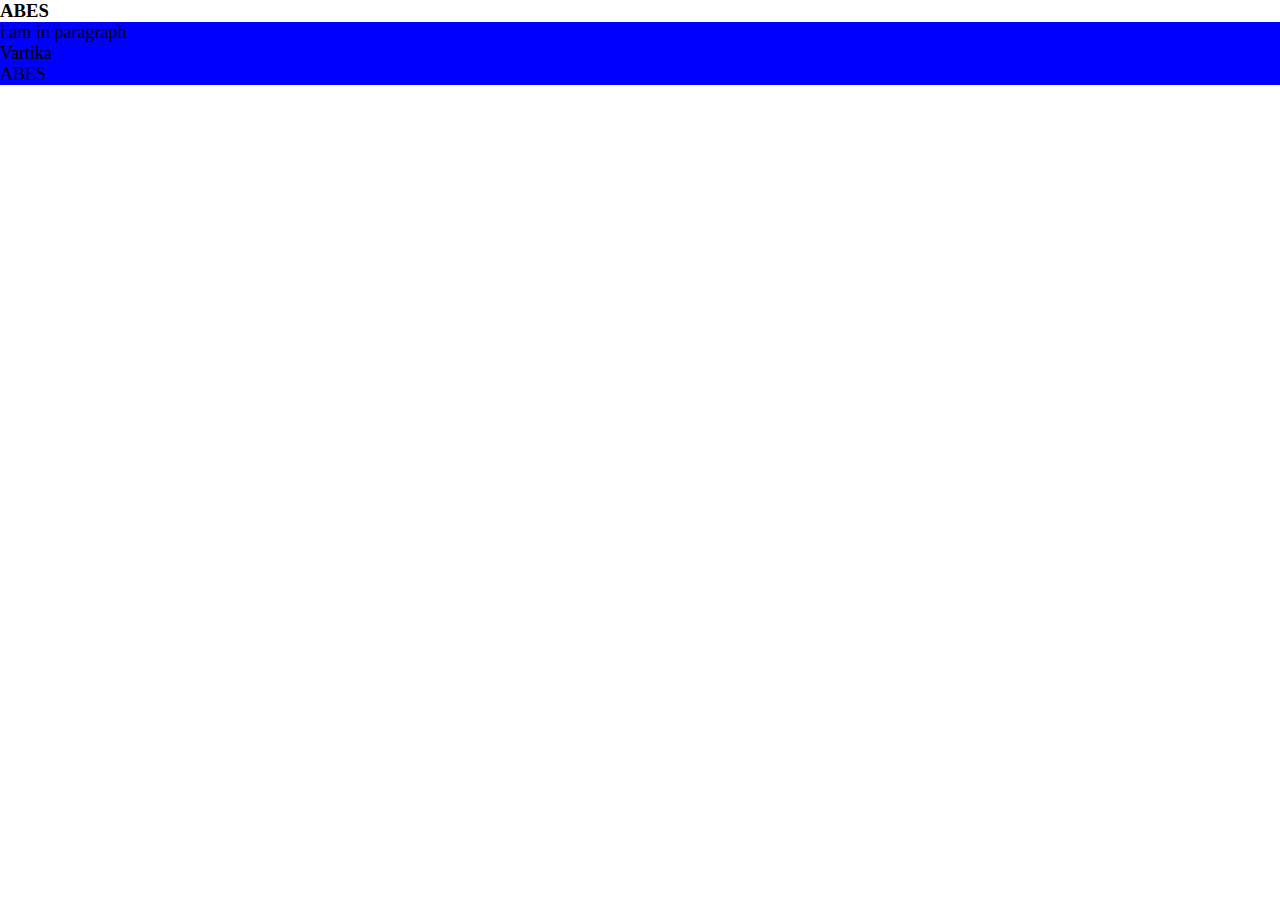
<file: day2/index.html>
<!DOCTYPE html>
<html lang="en">
<head>
    <meta charset="UTF-8">
    <meta name="viewport" content="width=device-width, initial-scale=1.0">
    <title>Document</title>
    <link rel="stylesheet" href="style.css">
</head>
<body>
    <!....<
    <div>
    <h3 > ABES</h3>
    </div>
    <div>
    <P>i am in paragraph</P>
    <p>Vartika</p>
    <p>ABES</p>
    </div>
    
</body>
</html>
</file>
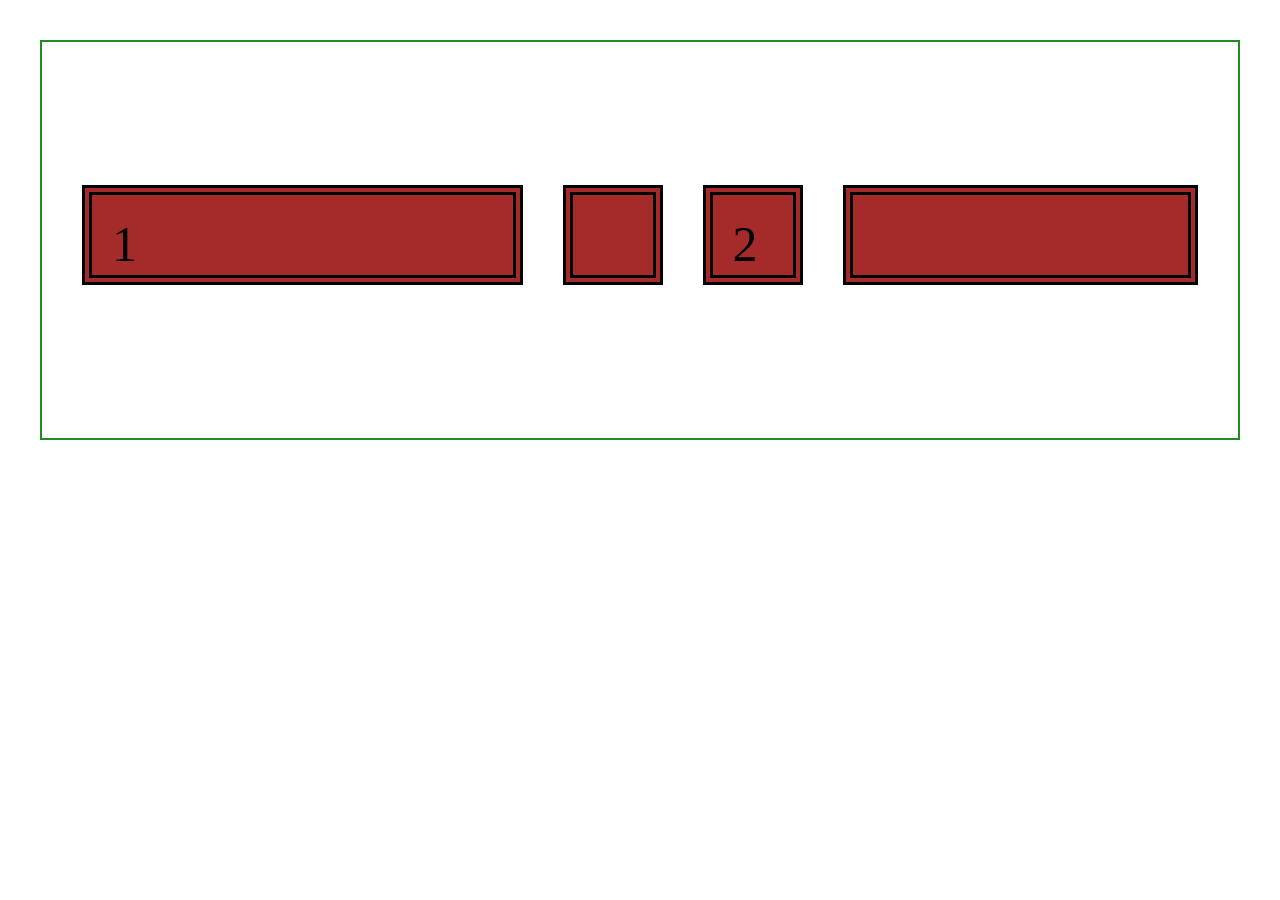
<file: day2/chess.html>
<!DOCTYPE html>
<html lang="en">
<head>
    <meta charset="UTF-8">
    <meta name="viewport" content="width=device-width, initial-scale=1.0">
    <title>Document</title>
    <link rel="stylesheet" href="flex.css">
</head>
<body>
   <div class="fcontainer">
    <div class="fitem item1">1</div>
    <div class="fitem item2">2</div>
    <div class="fitem item3"></div>
    <div class="fitem item4"></div>
   </div>
</body>
</html>
</file>
<file: day2/style.css>
*{
    margin:0px;
    padding:0px;
    box-size:border-box;
}

myid1{
background-color: aqua;
font-size: 30px;
    }
myid2{
    background-color: beige;
    font-size: 30px;
}
.myclass{
    background-color: aquamarine;

}
div p{
    background-color: brown;
    font-size: large;
    font-style: normal;
}
 div p{
    background-color: blue;
    font-size: large;
 }
</file>
<file: day2/flex.css>
*{
    margin: 0px;
    padding: 20px;
    box-sizing: border-box;
}
.fcontainer{
display: flex;
flex-direction: row-reverse;
height: 400px;
border: 2px solid forestgreen;
justify-content: space-between;
flex-wrap: wrap-reverse;
align-items: center;

}
.fitem{
width: 100px;
height: 100px;
background-color: brown;
font-size: 50px;
border-width: 10px;
border-color: black;
border-style: double;
margin: 20px;
margin-top: 10px;
padding: 20px;

}
.item1{
    order: 2;
    flex-grow: 4;
}
.item3{
    order: -1;
    flex-grow: 3;
}
</file>
